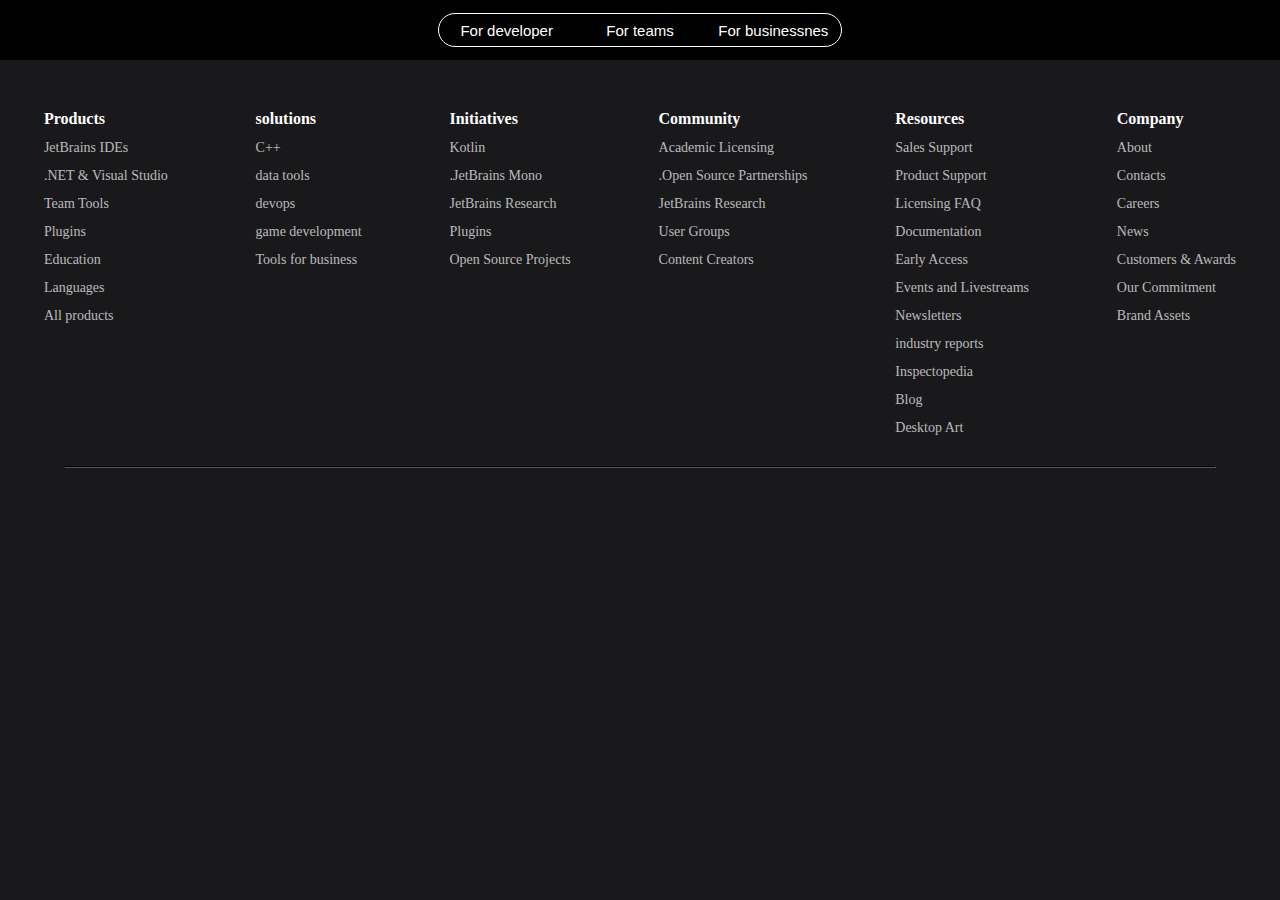
<file: landingpage/jetbrain/index.html>
<!DOCTYPE html>
<html lang="en">
<head>
    <meta charset="UTF-8">
    <meta name="viewport" content="width=device-width, initial-scale=1.0">
    <link rel="stylesheet" href="./style.css">
    <title>JetBrains</title>
</head>
<body>
    <div id="head">
        <p>
            <button>For developer</button>
            <button>For teams</button>
            <button>For businessnes</button>
        </p>
    </div>
    <div id="main">
        <ul>
            <li class="t">Products</li>
            <li><a href="#">JetBrains IDEs</a></li>
            <li><a href="#">.NET & Visual Studio</a></li>
            <li><a href="#">Team Tools</a></li>
            <li><a href="#">Plugins</a></li>
            <li><a href="#">Education</a></li>
            <li><a href="#">Languages</a></li>
            <li><a href="#">All products</a></li>
        </ul>
         <ul>
            <li class="t">solutions</li>
            <li><a href="#">C++</a></li>
            <li><a href="#">data tools</a></li>
            <li><a href="#">devops</a></li>
            <li><a href="#">game development</a></li>
            <li><a href="#">Tools for business</a></li>
        </ul>
         <ul>
            <li class="t">Initiatives</li>
            <li><a href="#">Kotlin</a></li>
            <li><a href="#">.JetBrains Mono</a></li>
            <li><a href="#">JetBrains Research</a></li>
            <li><a href="#">Plugins</a></li>
            <li><a href="#">Open Source Projects</a></li>
        </ul>
         <ul>
            <li class="t">Community</li>
            <li><a href="#">Academic Licensing</a></li>
            <li><a href="#">.Open Source Partnerships</a></li>
            <li><a href="#">JetBrains Research</a></li>
            <li><a href="#">User Groups</a></li>
            <li><a href="#">Content Creators</a></li>
        </ul>
        <ul>
            <li class="t">Resources</li>
            <li><a href="#">Sales Support</a></li>
            <li><a href="#">Product Support</a></li>
            <li><a href="#">Licensing FAQ</a></li>
            <li><a href="#">Documentation</a></li>
            <li><a href="#">Early Access</a></li>
            <li><a href="#">Events and Livestreams</a></li>
            <li><a href="#">Newsletters</a></li>
            <li><a href="#">industry reports</a></li>
            <li><a href="#">Inspectopedia</a></li>
            <li><a href="#">Blog</a></li>
            <li><a href="#">Desktop Art</a></li>

        </ul>
        <ul>
            <li class="t">Company</li>
            <li><a href="#">About</a></li>
            <li><a href="#">Contacts</a></li>
            <li><a href="#">Careers</a></li>
            <li><a href="#">News</a></li>
            <li><a href="#">Customers & Awards</a></li>
            <li><a href="#">Our Commitment</a></li>
            <li><a href="#">Brand Assets</a></li>
        </ul>
    </div>
    <div class="hr">
        <hr>
    </div>
    
</body>
</html>
</file>
<file: landingpage/jetbrain/style.css>
*{
    margin: 0%;
    padding: 0%;
}
body{
    width: 100vw;
    height: 100vh;
    background-color: #19191c;
}
#head{
    background-color: black;
    width: 100vw;
    height: 60px;
    display: flex;
    justify-content: center;
    align-items: center;
}
p{
    border: 1px solid white;
    width: 400px;
    height: 30px;
    border-radius: 20px;
    padding: 1px;
    display: flex;
    justify-content: space-around;
}
p button{
    border: none;
    border-radius: 20px;
    padding: 5px;
    border-bottom: 5px;
    font-size: 15px;
    width: 200px;
    background-color: black;
    color: white;
    cursor: pointer;
}
button:focus{
    border: 2px solid #7b61ff;
}
button:hover{
    background-color: #f311b433;
}
#main{
    display: flex;
    justify-content: space-around;
    margin-top: 50px;
}
ul{
    list-style-type: none;
}
.t{
    color: white;
    margin-bottom: 10px;
    font-weight: bold;
}
li{
    margin-bottom: 10px;
}
li a{
    text-decoration: none;
    color: rgba(245, 245, 245, 0.737);
    font-weight: lighter;
    
    font-size: 14px;
}
li a:hover{
    text-decoration: underline;
    text-decoration-color: white;
}
.hr{
    margin-top: 40px;
    justify-content: center;
    width: 90%;
    margin: auto;
}
hr{
    margin-top: 20px;
    border-color: black;
}
</file>
